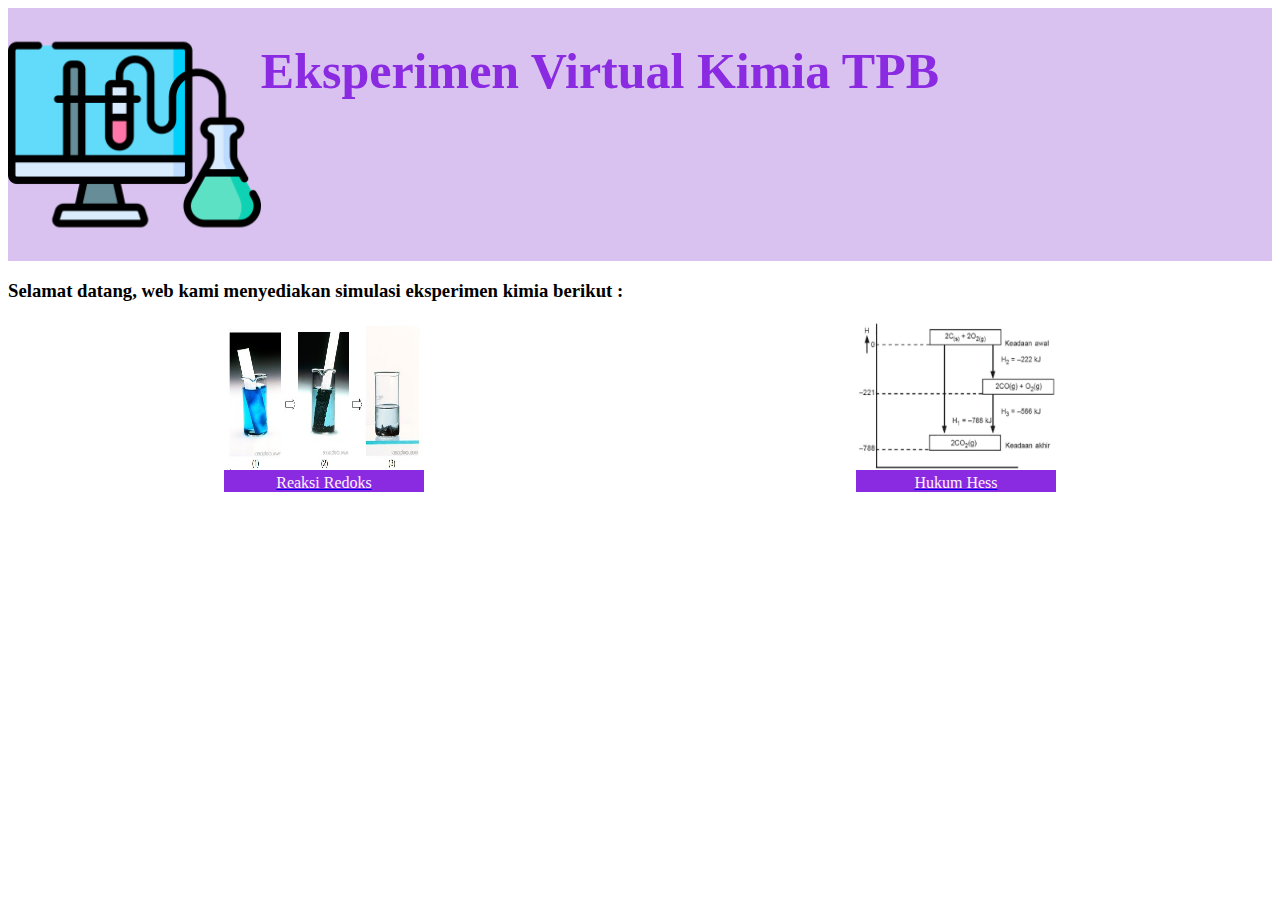
<file: index.html>
<!DOCTYPE html>
<html lang="en">
<head>
    <meta charset="UTF-8">
    <meta name="viewport" content="width=device-width, initial-scale=1.0">
    <title>Virtual Lab Eksperimen Kimia TPB</title>
    <style>
        h1{
            color :blueviolet;
            font-size: 50px;
            
        }
        header{
            background-color: rgb(217, 193, 240);
            margin: 0;
            padding : 0;
            display:flex;

        }
        Section {
            
            display:flex;
        }
        div {
            background-color: blueviolet;
            margin: auto;
        }
        figcaption{
            text-align: center;
            color:rgb(253, 243, 247)
        }



    </style>
</head>
<body>
    <header>
        <img  src="11318306.png" width = 20% max-width =150px max-height="150px">
        <h1>Eksperimen Virtual Kimia TPB</h1>
    </header>
    <h3>Selamat datang, web kami menyediakan simulasi eksperimen kimia berikut :</h2>
    <section>
            <div>
                <a href="redoks_teori.html">
                    <img src="Reaksi Redoks.jpg" width="200" height="150" alt = "Reaksi Redoks"><figcaption>Reaksi Redoks</figcaption>
                </a>
            </div>
            <div>
                <a href="hess_teori.html">
                <img src="Hess.png" alt="Hukum Hess" width="200" height="150"><figcaption>Hukum Hess</figcaption>
                </a>
            </div>
            
    </section>
    

</body>
</html>
</file>
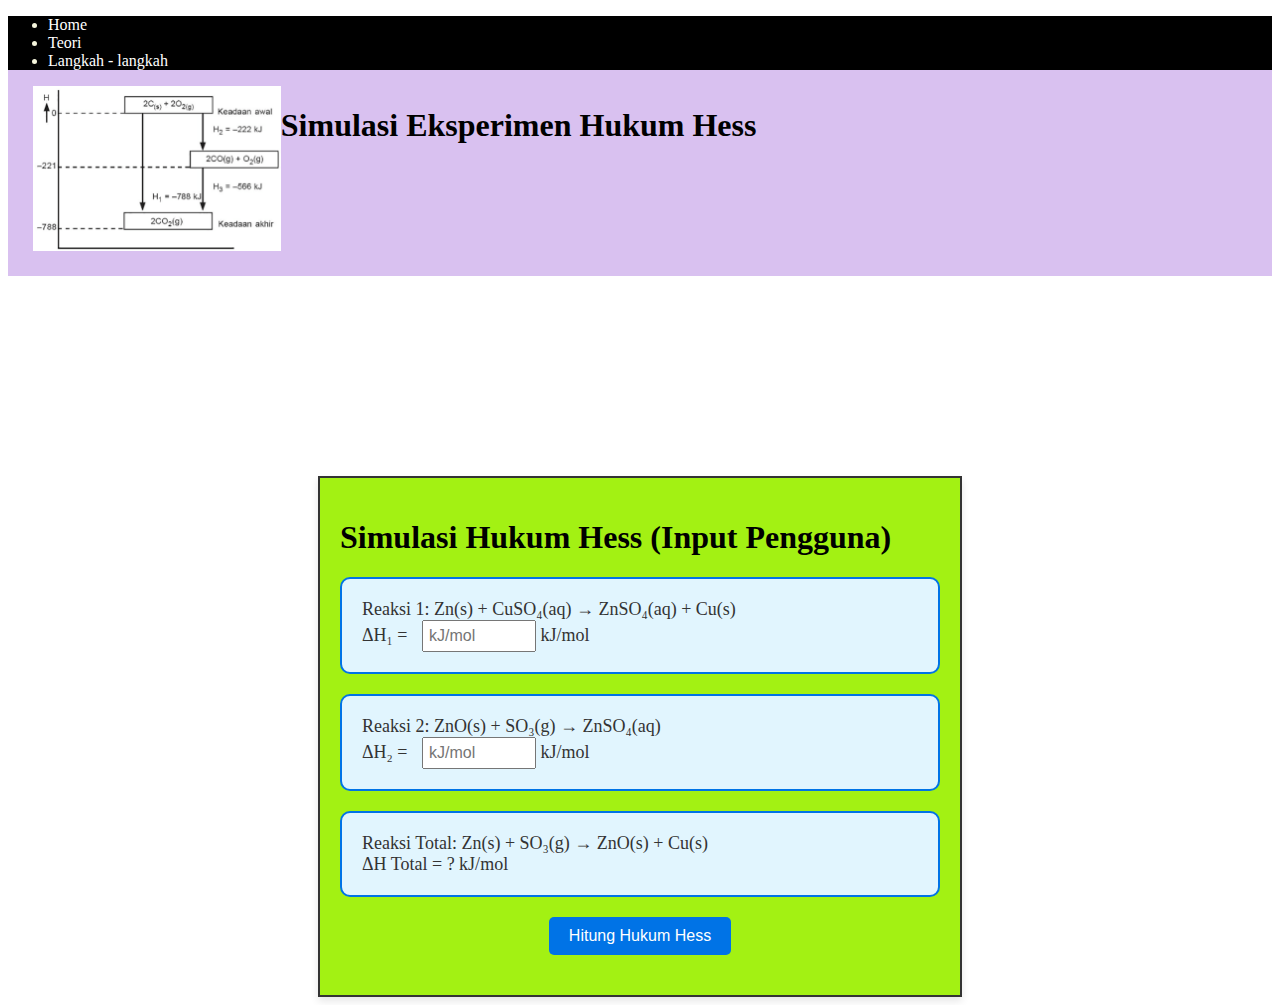
<file: hess_simulasi.html>
<!DOCTYPE html>
<html lang="en">
<head>
    <meta charset="UTF-8">
    <meta name="viewport" content="width=device-width, initial-scale=1.0">
    <title>Simulasi Hess</title>
    <link rel="stylesheet" href="page.css">
</head>
<body>
    <header>
        <nav>
            <ul >
                <li><a class="navigasi" href="index.html">Home</a></li>
                <li><a class="navigasi" href="hess_teori.html">Teori</a></li>
                <li><a class="navigasi" href="hess_step.html">Langkah - langkah</a></li>
            </ul>
        </nav>
        <div class="flex">
            <img src="Hess.png" width = 20% max-width =150px max-height="150px" >
            <h1>Simulasi Eksperimen Hukum Hess</h1>
        </div>
    </header>

    <section class="simulasi">
        <div id="labHess">
            <h1>Simulasi Hukum Hess (Input Pengguna)</h1>
        
            <div class="reaction-box">
              <p>Reaksi 1: <span>Zn(s) + CuSO₄(aq) → ZnSO₄(aq) + Cu(s)</span></p>
              <p>ΔH₁ = <input type="number" id="deltaH1" placeholder="kJ/mol"> kJ/mol</p>
            </div>
        
            <div class="reaction-box">
              <p>Reaksi 2: <span>ZnO(s) + SO₃(g) → ZnSO₄(aq)</span></p>
              <p>ΔH₂ = <input type="number" id="deltaH2" placeholder="kJ/mol"> kJ/mol</p>
            </div>
        
            <div class="reaction-box">
              <p>Reaksi Total: <span>Zn(s) + SO₃(g) → ZnO(s) + Cu(s)</span></p>
              <p>ΔH Total = ? kJ/mol</p>
            </div>
        
            <button onclick="calculateHessLaw()">Hitung Hukum Hess</button>
        
            <div class="resultHess" id="resultH"></div>
          </div>
    </section>
    
    <script>
        function calculateHessLaw() {
            try {
              // Ambil nilai input dari pengguna
              const deltaH1 = parseFloat(document.getElementById('deltaH1').value);
              const deltaH2 = parseFloat(document.getElementById('deltaH2').value);
      
              // Cek apakah input valid (pastikan pengguna memasukkan angka)
              if (isNaN(deltaH1) || isNaN(deltaH2)) {
                document.getElementById('resultH').textContent = "Harap masukkan nilai ΔH yang valid!";
                return;
              }
      
              // Menghitung total perubahan entalpi berdasarkan hukum Hess
              const deltaHTotal = deltaH1 + deltaH2;
      
              // Menampilkan hasil perhitungan di elemen dengan id "result"
              document.getElementById('resultH').textContent = `ΔH Total = ${deltaHTotal} kJ/mol`;
            } catch (error) {
              console.error("Terjadi kesalahan saat menghitung Hukum Hess: ", error);
              document.getElementById('resultH').textContent = "Terjadi kesalahan. Coba lagi!";
            }
          }
      </script>
</body>
</html>
</file>
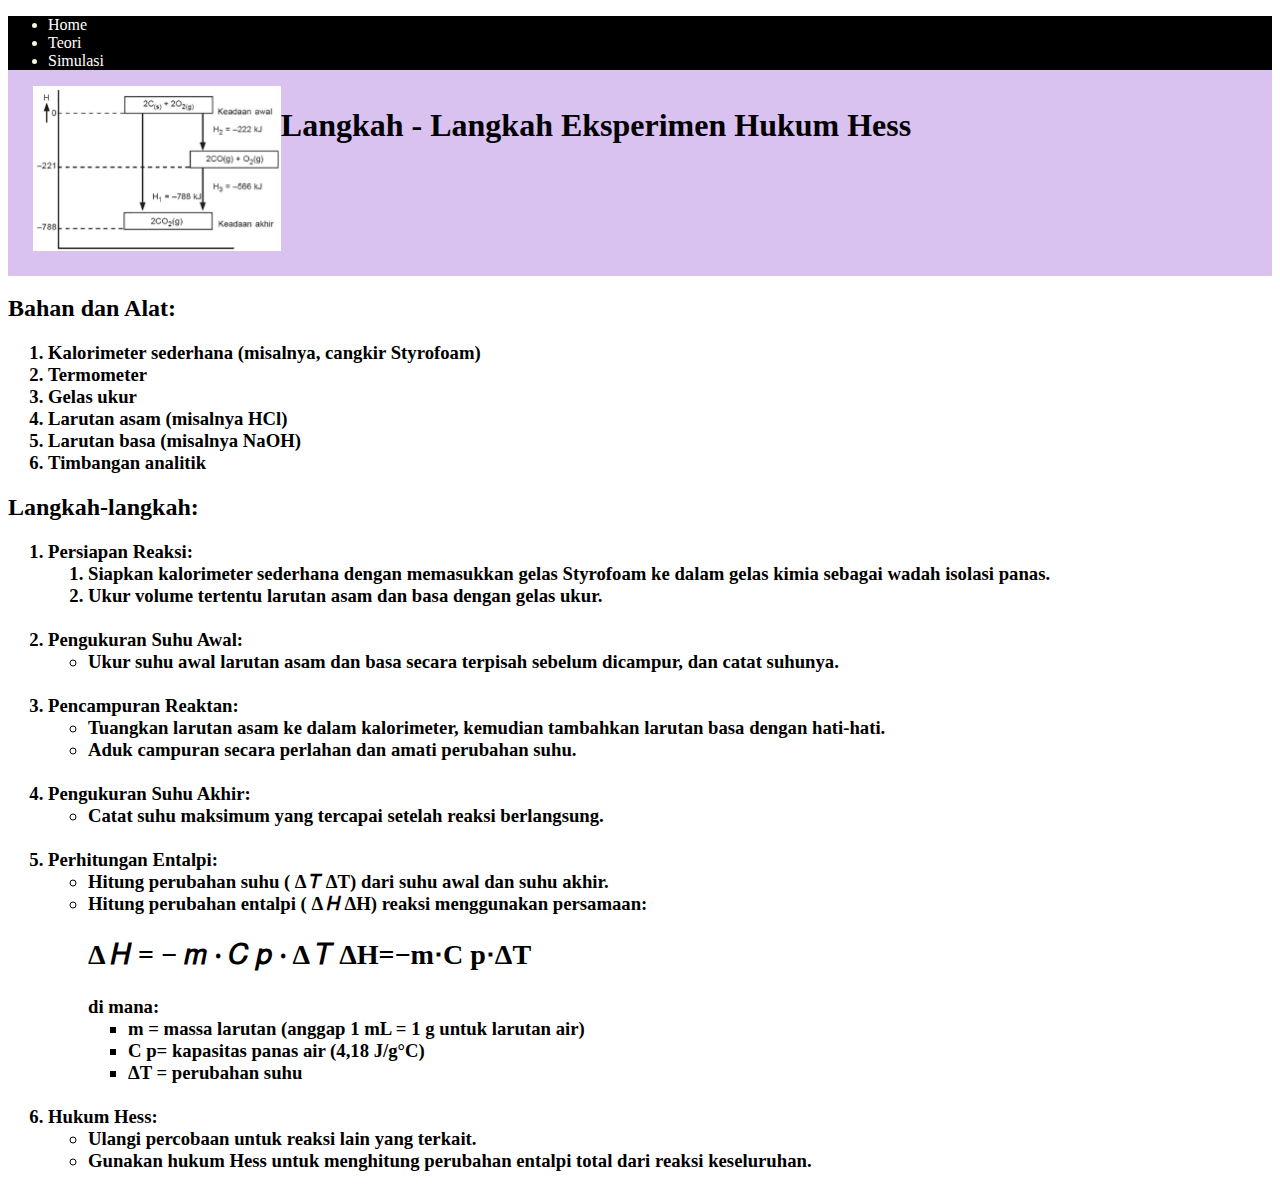
<file: hess_step.html>
<!DOCTYPE html>
<html lang="en">
<head>
    <meta charset="UTF-8">
    <meta name="viewport" content="width=device-width, initial-scale=1.0">
    <title>Langkah langkah Hess</title>
    <link rel="stylesheet" href="page.css">
</head>
<body>
    <header>
        <nav>
            <ul >
                <li><a class="navigasi" href="index.html">Home</a></li>
                <li><a class="navigasi" href="hess_teori.html">Teori</a></li>
                <li><a class="navigasi" href="hess_simulasi.html">Simulasi</a></li>
            </ul>
        </nav>
        <div class="flex">
            <img src="Hess.png" width = 20% max-width =150px max-height="150px" >
            <h1>Langkah - Langkah Eksperimen Hukum Hess</h1>
        </div>
    </header>

    <p>
        <h2>
            Bahan dan Alat:
        </h2>
        <h3>
            <ol>
                <li>Kalorimeter sederhana (misalnya, cangkir Styrofoam)</li>
                <li>Termometer</li>
    
                <li>Gelas ukur</li>
                <li>Larutan asam (misalnya HCl)</li>
                <li>Larutan basa (misalnya NaOH)</li>
                <li>Timbangan analitik</li>

            </ol>
        </h3>

        <H2>
            Langkah-langkah:
        </H2>
        
        <h3>
            <ol>
                <li>
                    Persiapan Reaksi:
                    <ol>
                        <li>
                            Siapkan kalorimeter sederhana dengan memasukkan gelas Styrofoam ke dalam gelas kimia sebagai wadah isolasi panas.
                        </li>
                        <li>
                            Ukur volume tertentu larutan asam dan basa dengan gelas ukur.
                        </li>
                    </ol>

                </li><br>
                <li>
                    Pengukuran Suhu Awal:
                    <ul>
                        <li>
                            Ukur suhu awal larutan asam dan basa secara terpisah sebelum dicampur, dan catat suhunya.
                        </li>
                        
                    </ul>
        
                </li><br>
                <li>
                    Pencampuran Reaktan:
                    <ul>
                        <li>
                            Tuangkan larutan asam ke dalam kalorimeter, kemudian tambahkan larutan basa dengan hati-hati.
                        </li>
                        <li>
                            Aduk campuran secara perlahan dan amati perubahan suhu.
                        </li>
                    </ul>
                </li><br>
                <li>
                    Pengukuran Suhu Akhir:
                    <ul>
                        <li>
                            Catat suhu maksimum yang tercapai setelah reaksi berlangsung.
                        </li>
                    </ul>
                    
                    
                </li><br>
                <li>
                    Perhitungan Entalpi:
                    <ul>
                        <li>
                            Hitung perubahan suhu (
                        Δ
                        𝑇
                        ΔT) dari suhu awal dan suhu akhir.
                        <li>
                            Hitung perubahan entalpi (
                                Δ
                                𝐻
                                ΔH) reaksi menggunakan persamaan:
                                <h2>
                                Δ
                                𝐻
                                =
                                −
                                𝑚
                                ⋅
                                𝐶
                                𝑝
                                ⋅
                                Δ
                                𝑇
                                ΔH=−m⋅C 
                                p
                                ​
                                ⋅ΔT
                            </h2>
                                di mana:
                                <ul>
                                    <li>
                                        m = massa larutan (anggap 1 mL = 1 g untuk larutan air)</li>
                                    <li>C 
                                        p
                                        ​
                                        = kapasitas panas air (4,18 J/g°C)</li>
                                    <li>ΔT = perubahan suhu</li>
                                </ul>
                                
          
                        </li>
                       
                        </li>
                    </ul>
                </li><br>
                <li>
                    Hukum Hess:
                    <ul>
                        <li>
                            Ulangi percobaan untuk reaksi lain yang terkait.
        
                        </li>
                        <li>
                            Gunakan hukum Hess untuk menghitung perubahan entalpi total dari reaksi keseluruhan.
                        </li>
                    </ul>
        
                </li>
            </ol>
        </h3>

        
    </p>
</body>
</html>
</file>
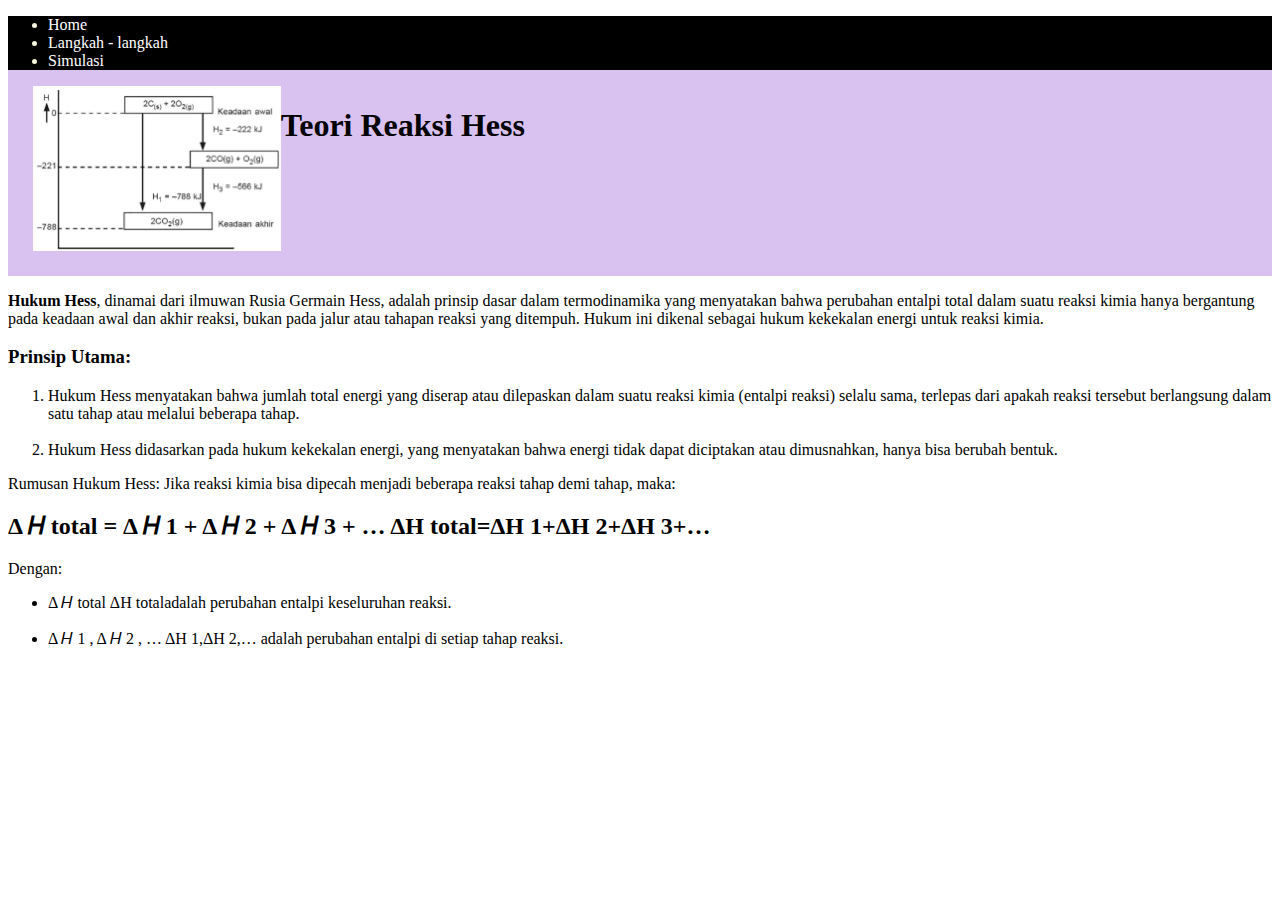
<file: hess_teori.html>
<!DOCTYPE html>
<html lang="en">
<head>
    <meta charset="UTF-8">
    <meta name="viewport" content="width=device-width, initial-scale=1.0">
    <title>Teori Reaksi Hesss</title>
    <link rel="stylesheet" href="page.css">
</head>
<body>
    <header>
        <nav>
            <ul >
                <li><a class="navigasi" href="index.html">Home</a></li>
                <li><a class="navigasi" href="hess_step.html">Langkah - langkah</a></li>
                <li><a class="navigasi" href="hess_simulasi.html">Simulasi</a></li>
            </ul>
        </nav>
        <div class="flex">
            <img src="Hess.png" width = 20% max-width =150px max-height="150px" >
            <h1>Teori Reaksi Hess</h1>
        </div>
    </header>

    
    <p>
        <b>Hukum Hess</b>, dinamai dari ilmuwan Rusia Germain Hess, adalah prinsip dasar dalam termodinamika yang menyatakan bahwa perubahan entalpi total dalam suatu reaksi kimia hanya bergantung pada keadaan awal dan akhir reaksi, bukan pada jalur atau tahapan reaksi yang ditempuh. Hukum ini dikenal sebagai hukum kekekalan energi untuk reaksi kimia.
        <h3>
            Prinsip Utama:
        </h3>
        <ol>
            <li> Hukum Hess menyatakan bahwa jumlah total energi yang diserap atau dilepaskan dalam suatu reaksi kimia (entalpi reaksi) selalu sama, terlepas dari apakah reaksi tersebut berlangsung dalam satu tahap atau melalui beberapa tahap.</li><br>
            <li>Hukum Hess didasarkan pada hukum kekekalan energi, yang menyatakan bahwa energi tidak dapat diciptakan atau dimusnahkan, hanya bisa berubah bentuk.</li>
        </ol>
       
        

        Rumusan Hukum Hess:
        Jika reaksi kimia bisa dipecah menjadi beberapa reaksi tahap demi tahap, maka:
        <h2>
            Δ
        𝐻
        total
        =
        Δ
        𝐻
        1
        +
        Δ
        𝐻
        2
        +
        Δ
        𝐻
        3
        +
        …
        ΔH 
        total
        ​
        =ΔH 
        1
        ​
        +ΔH 
        2
        ​
        +ΔH 
        3
        ​
        +…
        </h2>
        
        Dengan:
        <ul>
            <li>Δ
                𝐻
                total
                ΔH 
                total
                ​
                adalah perubahan entalpi keseluruhan reaksi.</li><br>
            <li>Δ
                𝐻
                1
                ,
                Δ
                𝐻
                2
                ,
                …
                ΔH 
                1
                ​
                ,ΔH 
                2
                ​
                ,… adalah perubahan entalpi di setiap tahap reaksi.</li>
        </ul>
        
        
    </p>
    
</body>
</html>
</file>
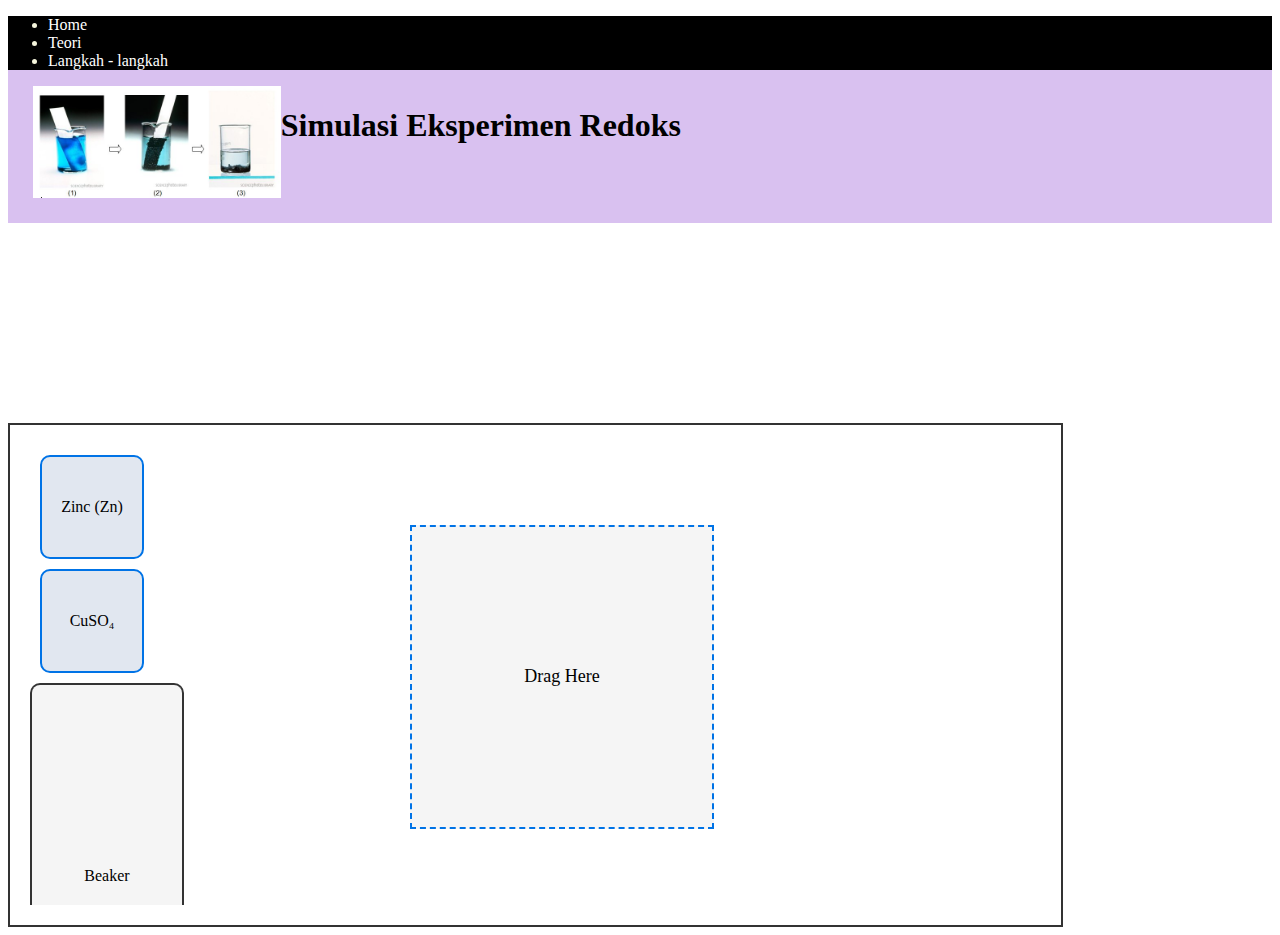
<file: redoks_simulasi.html>
<!DOCTYPE html>
<html lang="en">
<head>
    <meta charset="UTF-8">
    <meta name="viewport" content="width=device-width, initial-scale=1.0">
    <title>Document</title>
    <link rel="stylesheet" href="page.css">
</head>
<body>
    <header>
        <nav>
            <ul >
                <li><a class="navigasi" href="index.html">Home</a></li>
                <li><a class="navigasi" href="redoks_teori.html">Teori</a></li>
                <li><a class="navigasi" href="redoks_step.html">Langkah - langkah</a></li>
                
            </ul>
        </nav>
        <div class="flex">
            <img src="Reaksi Redoks.jpg" width = 20% max-width =150px max-height="150px" >
            <h1>Simulasi Eksperimen Redoks</h1>
        </div>
    </header>
    <section class="simulasi">
        <div id="lab">
        
            <div id="zinc" class="drag-item" draggable="true">Zinc (Zn)</div>
            <div id="cuso4" class="drag-item" draggable="true">CuSO₄</div>
        

            <div id="reaction-zone">Drag Here</div>
        
        
            <div class="beaker">
            <span>Beaker</span>
            </div>
        
            
            <div id="result"></div>
        </div>
      </section>
      <script>
        const dragItems = document.querySelectorAll('.drag-item');
        const reactionZone = document.getElementById('reaction-zone');
        const result = document.getElementById('result');
    
        let zincDropped = false;
        let cuso4Dropped = false;
    
        // Add dragstart event to items
        dragItems.forEach(item => {
          item.addEventListener('dragstart', dragStart);
        });
    
        // Reaction zone events
        reactionZone.addEventListener('dragover', dragOver);
        reactionZone.addEventListener('drop', dragDrop);
    
        // Function to handle drag start
        function dragStart(e) {
          e.dataTransfer.setData('text/plain', e.target.id);
        }
    
        // Function to allow drop (dragover event)
        function dragOver(e) {
          e.preventDefault();
        }
    
        // Function to handle drop
        function dragDrop(e) {
          e.preventDefault();
          const id = e.dataTransfer.getData('text');
          const draggedElement = document.getElementById(id);
          
          // Place the item in the reaction zone
          reactionZone.appendChild(draggedElement);
          reactionZone.classList.add('dropped');
    
          // Check what was dropped
          if (id === 'zinc') {
            zincDropped = true;
          } else if (id === 'cuso4') {
            cuso4Dropped = true;
          }
    
          // Check if both items are in the reaction zone
          if (zincDropped && cuso4Dropped) {
            triggerReaction();
          }
        }
    
        // Simulate the reaction
        function triggerReaction() {
          result.style.display = 'block';
          result.textContent = "Zn + CuSO₄ → ZnSO₄ + Cu";
          reactionZone.style.backgroundColor = '#ffd700'; // Change color to indicate reaction
    
          setTimeout(() => {
            result.textContent = "Zinc replaces copper in the solution.";
          }, 3000); // After 3 seconds, update the reaction result
        }
      </script>
</body>
</html>
</file>
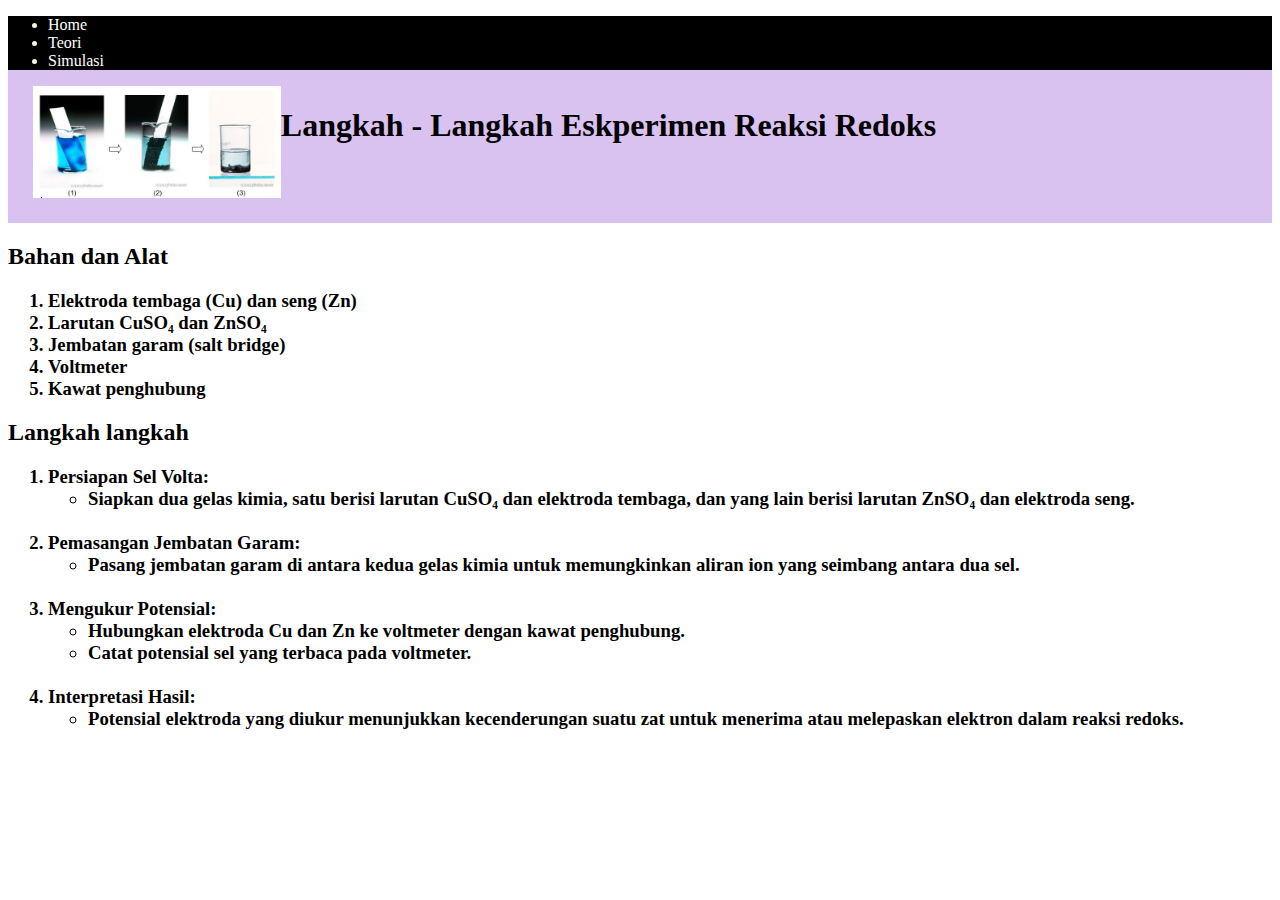
<file: redoks_step.html>
<!DOCTYPE html>
<html lang="en">
<head>
    <meta charset="UTF-8">
    <meta name="viewport" content="width=device-width, initial-scale=1.0">
    <title>Document</title>
    <link rel="stylesheet" href="page.css">
</head>
<body>
    <header>
        <nav>
            <ul >
                <li><a class="navigasi" href="index.html">Home</a></li>
                <li><a class="navigasi" href="redoks_teori.html">Teori</a></li>
                <li><a class="navigasi" href="redoks_simulasi.html">Simulasi</a></li>
            </ul>
        </nav>
        <div class="flex">
            <img src="Reaksi Redoks.jpg" width = 20% max-width =150px max-height="150px" >
            <h1>Langkah - Langkah Eskperimen Reaksi Redoks</h1>
        </div>
    </header>


    <h2>Bahan dan Alat</h2>
    <ol>
        <h3>
        <li>Elektroda tembaga (Cu) dan seng (Zn)
        <li> Larutan CuSO₄ dan ZnSO₄</li>
        <li>Jembatan garam (salt bridge)</li>
        <li>Voltmeter</li>
        <li>Kawat penghubung</li></li>
        </h3>
    </ol>
    <h2>Langkah langkah</h2>
    <ol>
        <h3>
            <li>Persiapan Sel Volta:
                <ul>
                    <li>Siapkan dua gelas kimia, satu berisi larutan CuSO₄ dan elektroda tembaga, dan yang lain berisi larutan ZnSO₄ dan elektroda seng.</li>
                </ul>
            </li><br>
            <li>Pemasangan Jembatan Garam:
                <ul>
                    <li>
                        Pasang jembatan garam di antara kedua gelas kimia untuk memungkinkan aliran ion yang seimbang antara dua sel.
                    </li>
                </ul>
                
            </li><br>
            <li> Mengukur Potensial:
                <ul>
                    <li>Hubungkan elektroda Cu dan Zn ke voltmeter dengan kawat penghubung.</li>
                    <li>Catat potensial sel yang terbaca pada voltmeter.</li>
                </ul>
                
                
            </li><br>
            <li>Interpretasi Hasil:
                <ul>
                    <li>
                        Potensial elektroda yang diukur menunjukkan kecenderungan suatu zat untuk menerima atau melepaskan elektron dalam reaksi redoks.
                    </li>
                </ul>
                </li>
        </h3>
    </ol>
</body>
</html>
</file>
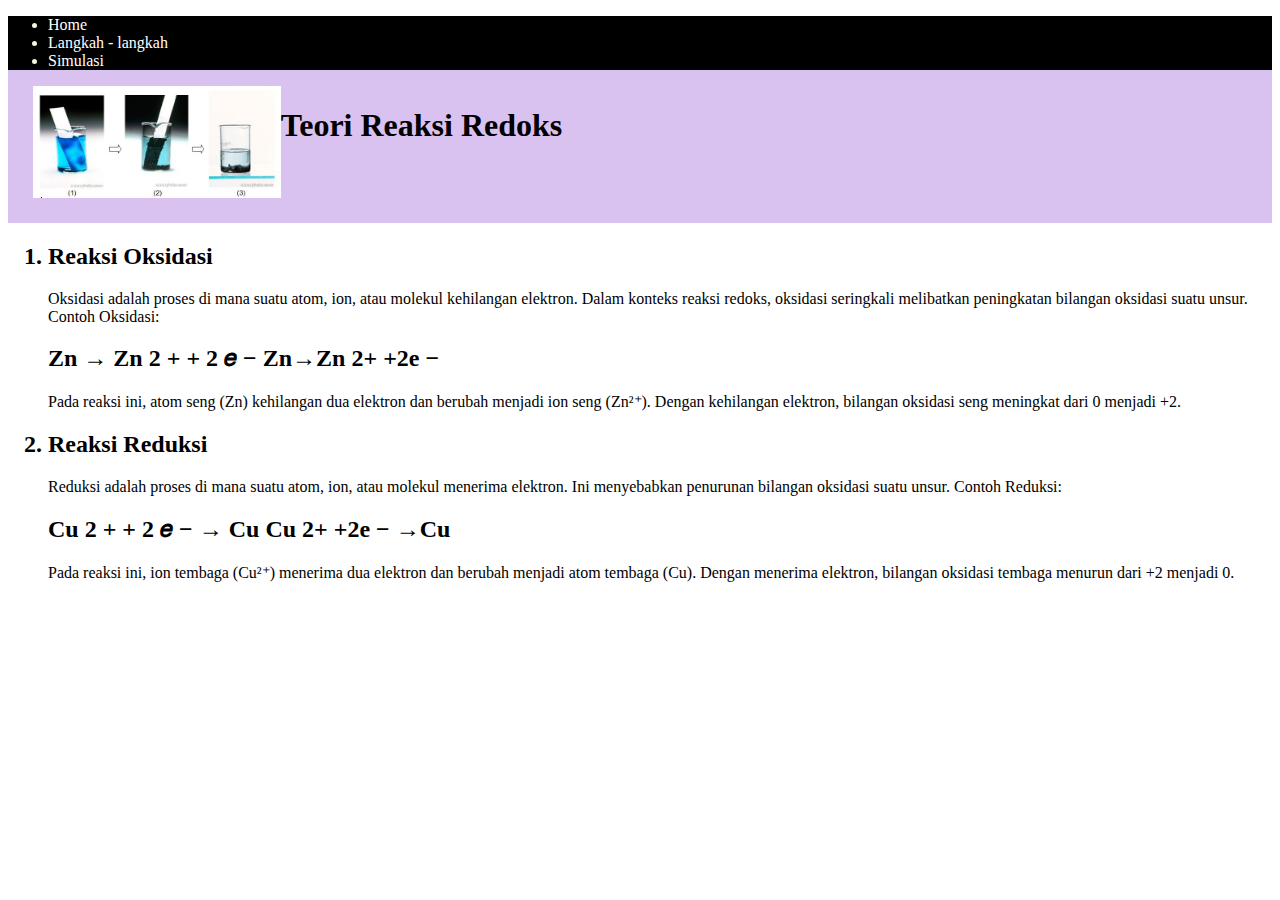
<file: redoks_teori.html>
<!DOCTYPE html>
<html lang="en">
<head>
    <meta charset="UTF-8">
    <meta name="viewport" content="width=device-width, initial-scale=1.0">
    <title>Teori Reaksi Redoks</title>
    <link rel="stylesheet" href="page.css">
</head>
<body>
    <header>
        <nav>
            <ul >
                <li><a class="navigasi" href="index.html">Home</a></li>
                <li><a class="navigasi" href="redoks_step.html">Langkah - langkah</a></li>
                <li><a class="navigasi" href="redoks_simulasi.html">Simulasi</a></li>
            </ul>
        </nav>
        <div class="flex">
            <img src="Reaksi Redoks.jpg" width = 20% max-width =200px max-height="150px" >
            <h1>Teori Reaksi Redoks</h1>
        </div>
    </header>

    <p>
        <ol>
            <h2><li>Reaksi Oksidasi</li></h2>
                <p>Oksidasi adalah proses di mana suatu atom, ion, atau molekul kehilangan elektron. Dalam konteks reaksi redoks, oksidasi seringkali melibatkan peningkatan bilangan oksidasi suatu unsur.

                    Contoh Oksidasi:
                    <h2>
                    Zn
                    →
                    Zn
                    2
                    +
                    +
                    2
                    𝑒
                    −
                    Zn→Zn 
                    2+
                    +2e 
                    −
                    </h2>
                Pada reaksi ini, atom seng (Zn) kehilangan dua elektron dan berubah menjadi ion seng (Zn²⁺). Dengan kehilangan elektron, bilangan oksidasi seng meningkat dari 0 menjadi +2.
                </p>
            <h2><li>Reaksi Reduksi</li></h2>
                <p>
                    Reduksi adalah proses di mana suatu atom, ion, atau molekul menerima elektron. Ini menyebabkan penurunan bilangan oksidasi suatu unsur.

                    Contoh Reduksi:
                    <h2>
                        Cu
                        2
                        +
                        +
                        2
                        𝑒
                        −
                        →
                        Cu
                        Cu 
                        2+
                        +2e 
                        −
                        →Cu
                    </h2>
                    Pada reaksi ini, ion tembaga (Cu²⁺) menerima dua elektron dan berubah menjadi atom tembaga (Cu). Dengan menerima elektron, bilangan oksidasi tembaga menurun dari +2 menjadi 0.
                </p>

        </ol>
            
        
    </p>
    
    
</body>
</html>
</file>
<file: page.css>
.flex{
    display: flex;
    padding-left: 25px;
    padding-bottom: 25px;
}
nav{
    background-color: black;
    color:beige;
}
header{
    background-color: rgb(217, 193, 240);
    margin: 0px;
    padding : 0px;
}
.navigasi{
    color:white;
    text-decoration: none;
}
.navigasi :visited{
    color:greenyellow;
    text-decoration: underline;
}
.navigasi:hover{
    color:aquamarine;
    text-decoration: none;
}

#lab {
    width: 80%;
    height: 80%;
    border: 2px solid #333;
    background-color: #fff;
    position: relative;
    padding: 20px;
  }

  .drag-item {
    width: 100px;
    height: 100px;
    margin: 10px;
    background-color: #e1e7f0;
    border: 2px solid #0073e6;
    border-radius: 10px;
    text-align: center;
    line-height: 100px;
    cursor: pointer;
    
  }

  #zinc {
    top: 10px;
    left: 20px;
  }

  #cuso4 {
    top: 10px;
    left: 150px;
  }

  #reaction-zone {
    width: 300px;
    height: 300px;
    background-color: #f5f5f5;
    border: 2px dashed #0073e6;
    position: absolute;
    top: 100px;
    left: 400px;
    display: flex;
    justify-content: center;
    align-items: center;
    text-align: center;
    font-size: 18px;
    transition: background-color 0.5s ease;
  }

  #reaction-zone.dropped {
    background-color: #ffecb3;
    border: 2px solid #ffa726;
  }

  #result {
    font-size: 18px;
    color: #00796b;
    font-weight: bold;
    margin-top: 20px;
    display: none;
  }

  .beaker {
    
    bottom: 0;
    left: 150px;
    width: 150px;
    height: 200px;
    border: 2px solid #333;
    border-bottom: none;
    background-color: #f5f5f5;
    border-radius: 10px 10px 0 0;
    display: flex;
    justify-content: center;
    align-items: flex-end;
    padding-bottom: 20px;
  }
  .simulasi{
    margin-top: 200px;
  }

  #labHess {
    width: 50%;
    max-width: 600px;
    padding: 20px;
    background-color: #a3f113;
    border: 2px solid #333;
    box-shadow: 0px 4px 8px rgba(0, 0, 0, 0.1);
    margin: auto;
  }
  .reaction-box {
    border: 2px solid #0073e6;
    padding: 20px;
    margin: 20px 0;
    background-color: #e1f5fe;
    border-radius: 10px;
  }

  .reaction-box p {
    margin: 0;
    font-size: 18px;
    color: #333;
  }

  .reaction-box input {
    width: 100px;
    padding: 5px;
    font-size: 16px;
    margin-left: 10px;
  }

  .resultHess {
    font-size: 20px;
    font-weight: bold;
    color: #d32f2f;
    margin-top: 20px;
    text-align: center;
  }

  button {
    background-color: #0073e6;
    color: white;
    padding: 10px 20px;
    border: none;
    border-radius: 5px;
    font-size: 16px;
    cursor: pointer;
    display: block;
    margin: 0 auto;
  }

  button:hover {
    background-color: #005bb5;
  }
</file>
